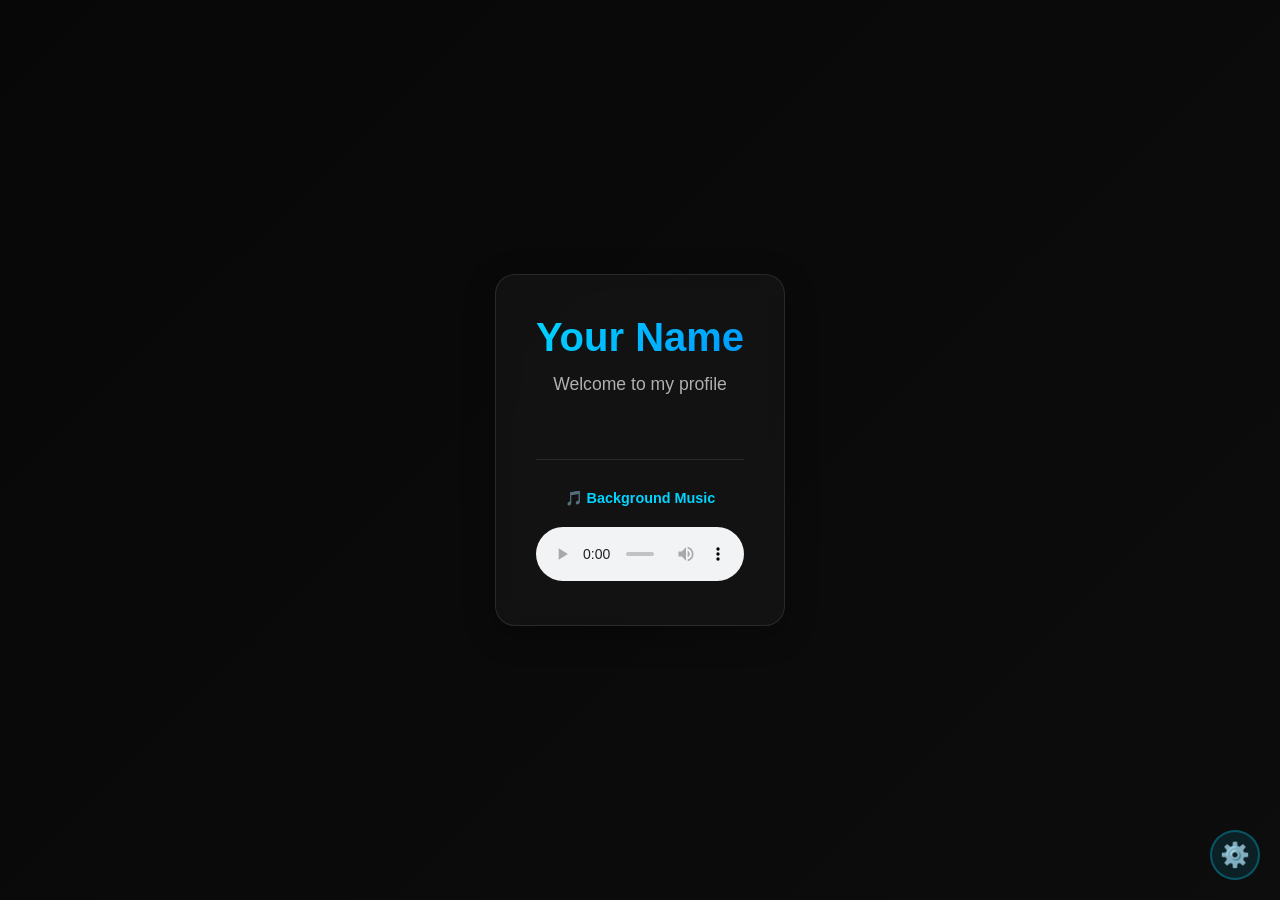
<file: v1/index.html>
<!DOCTYPE html>
<html lang="en">
<head>
    <meta charset="UTF-8">
    <meta name="viewport" content="width=device-width, initial-scale=1.0">
    <title>My Profile</title>
    <style>
        * {
            margin: 0;
            padding: 0;
            box-sizing: border-box;
        }

        body {
            font-family: 'Segoe UI', Tahoma, Geneva, Verdana, sans-serif;
            background: linear-gradient(135deg, #0f0f0f 0%, #1a1a1a 100%);
            color: #e0e0e0;
            min-height: 100vh;
            overflow-x: hidden;
            position: relative;
        }

        /* Background Image */
        .bg-container {
            position: fixed;
            top: 0;
            left: 0;
            width: 100%;
            height: 100%;
            background-size: cover;
            background-position: center;
            background-repeat: no-repeat;
            opacity: 0.3;
            z-index: -2;
        }

        body::before {
            content: '';
            position: fixed;
            top: 0;
            left: 0;
            width: 100%;
            height: 100%;
            background: rgba(0, 0, 0, 0.5);
            z-index: -1;
            pointer-events: none;
        }

        /* Content Container */
        .container {
            display: flex;
            flex-direction: column;
            align-items: center;
            justify-content: center;
            min-height: 100vh;
            padding: 20px;
            z-index: 1;
            position: relative;
        }

        /* Profile Section */
        .profile {
            text-align: center;
            max-width: 600px;
            backdrop-filter: blur(10px);
            background: rgba(20, 20, 20, 0.8);
            padding: 40px;
            border-radius: 20px;
            border: 1px solid rgba(255, 255, 255, 0.1);
            box-shadow: 0 8px 32px rgba(0, 0, 0, 0.3);
            animation: fadeIn 0.6s ease-in;
        }

        @keyframes fadeIn {
            from {
                opacity: 0;
                transform: translateY(20px);
            }
            to {
                opacity: 1;
                transform: translateY(0);
            }
        }

        .profile h1 {
            font-size: 2.5em;
            margin-bottom: 10px;
            background: linear-gradient(135deg, #00d4ff, #0099ff);
            -webkit-background-clip: text;
            -webkit-text-fill-color: transparent;
            background-clip: text;
        }

        .profile p {
            font-size: 1.1em;
            color: #b0b0b0;
            margin-bottom: 30px;
            line-height: 1.6;
        }

        /* Social Links */
        .social-links {
            display: flex;
            justify-content: center;
            gap: 20px;
            flex-wrap: wrap;
            margin: 30px 0;
        }

        .social-link {
            width: 50px;
            height: 50px;
            display: flex;
            align-items: center;
            justify-content: center;
            background: rgba(0, 212, 255, 0.1);
            border: 2px solid rgba(0, 212, 255, 0.3);
            border-radius: 50%;
            color: #00d4ff;
            text-decoration: none;
            font-size: 1.5em;
            transition: all 0.3s ease;
            cursor: pointer;
        }

        .social-link:hover {
            background: rgba(0, 212, 255, 0.2);
            border-color: rgba(0, 212, 255, 0.6);
            transform: translateY(-5px);
            box-shadow: 0 5px 20px rgba(0, 212, 255, 0.3);
        }

        /* Music Player */
        .music-player {
            margin-top: 30px;
            padding-top: 30px;
            border-top: 1px solid rgba(255, 255, 255, 0.1);
        }

        .music-player label {
            display: block;
            font-size: 0.9em;
            color: #00d4ff;
            margin-bottom: 10px;
            font-weight: 600;
        }

        .music-player audio {
            width: 100%;
            margin-top: 10px;
            accent-color: #00d4ff;
        }

        /* Settings Panel */
        .settings {
            position: fixed;
            bottom: 20px;
            right: 20px;
            z-index: 100;
        }

        .settings-btn {
            width: 50px;
            height: 50px;
            background: rgba(0, 212, 255, 0.1);
            border: 2px solid rgba(0, 212, 255, 0.3);
            border-radius: 50%;
            color: #00d4ff;
            cursor: pointer;
            font-size: 1.5em;
            display: flex;
            align-items: center;
            justify-content: center;
            transition: all 0.3s ease;
        }

        .settings-btn:hover {
            background: rgba(0, 212, 255, 0.2);
            border-color: rgba(0, 212, 255, 0.6);
            box-shadow: 0 5px 20px rgba(0, 212, 255, 0.3);
        }

        .settings-panel {
            display: none;
            position: absolute;
            bottom: 70px;
            right: 0;
            background: rgba(20, 20, 20, 0.95);
            border: 1px solid rgba(255, 255, 255, 0.1);
            border-radius: 15px;
            padding: 20px;
            min-width: 300px;
            box-shadow: 0 8px 32px rgba(0, 0, 0, 0.3);
            backdrop-filter: blur(10px);
        }

        .settings-panel.active {
            display: block;
            animation: slideUp 0.3s ease;
        }

        @keyframes slideUp {
            from {
                opacity: 0;
                transform: translateY(10px);
            }
            to {
                opacity: 1;
                transform: translateY(0);
            }
        }

        .settings-panel input {
            width: 100%;
            padding: 10px;
            margin: 10px 0;
            background: rgba(255, 255, 255, 0.05);
            border: 1px solid rgba(0, 212, 255, 0.3);
            border-radius: 8px;
            color: #e0e0e0;
            font-size: 0.9em;
        }

        .settings-panel input::placeholder {
            color: #707070;
        }

        .settings-panel label {
            display: block;
            color: #00d4ff;
            font-size: 0.9em;
            margin-top: 15px;
            margin-bottom: 5px;
            font-weight: 600;
        }

        .settings-panel button {
            width: 100%;
            padding: 10px;
            margin-top: 15px;
            background: linear-gradient(135deg, #0099ff, #00d4ff);
            border: none;
            border-radius: 8px;
            color: #000;
            font-weight: 600;
            cursor: pointer;
            transition: all 0.3s ease;
        }

        .settings-panel button:hover {
            transform: translateY(-2px);
            box-shadow: 0 5px 20px rgba(0, 212, 255, 0.4);
        }

        /* Responsive */
        @media (max-width: 600px) {
            .profile {
                padding: 25px;
            }

            .profile h1 {
                font-size: 1.8em;
            }

            .settings-panel {
                min-width: 250px;
            }

            .social-link {
                width: 45px;
                height: 45px;
                font-size: 1.2em;
            }
        }
    </style>
</head>
<body>
    <div class="bg-container" id="bgContainer"></div>

    <div class="container">
        <div class="profile">
            <h1>Your Name</h1>
            <p>Welcome to my profile</p>

            <div class="social-links" id="socialLinks"></div>

            <div class="music-player">
                <label for="bgMusic">🎵 Background Music</label>
                <audio id="bgMusic" controls loop>
                    <source src="" type="audio/mpeg">
                    Your browser does not support the audio element.
                </audio>
            </div>
        </div>
    </div>

    <!-- Settings Panel -->
    <div class="settings">
        <button class="settings-btn" onclick="toggleSettings()">⚙️</button>
        <div class="settings-panel" id="settingsPanel">
            <label for="profileName">Profile Name</label>
            <input type="text" id="profileName" placeholder="Your Name" value="Your Name">

            <label for="profileBio">Bio</label>
            <input type="text" id="profileBio" placeholder="Your bio here" value="Welcome to my profile">

            <label for="bgImage">Background Image URL</label>
            <input type="text" id="bgImage" placeholder="https://example.com/image.jpg">

            <label for="musicUrl">Background Music URL</label>
            <input type="text" id="musicUrl" placeholder="https://example.com/music.mp3">

            <label for="socialLinksJson">Social Media Links (JSON)</label>
            <textarea id="socialLinksJson" placeholder='[{"name": "Twitter", "url": "https://twitter.com/username", "icon": "𝕏"}]' style="width: 100%; padding: 10px; margin: 10px 0; background: rgba(255, 255, 255, 0.05); border: 1px solid rgba(0, 212, 255, 0.3); border-radius: 8px; color: #e0e0e0; font-size: 0.8em; font-family: monospace; min-height: 100px; resize: vertical;">
            </textarea>

            <button onclick="saveSettings()">Save Settings</button>
        </div>
    </div>

    <script>
        // Toggle settings panel
        function toggleSettings() {
            const panel = document.getElementById('settingsPanel');
            panel.classList.toggle('active');
        }

        // Load settings from localStorage
        function loadSettings() {
            const settings = JSON.parse(localStorage.getItem('profileSettings')) || {
                name: 'Your Name',
                bio: 'Welcome to my profile',
                bgImage: '',
                musicUrl: '',
                socialLinks: []
            };

            document.getElementById('profileName').value = settings.name;
            document.getElementById('profileBio').value = settings.bio;
            document.getElementById('bgImage').value = settings.bgImage;
            document.getElementById('musicUrl').value = settings.musicUrl;
            document.getElementById('socialLinksJson').value = JSON.stringify(settings.socialLinks, null, 2);

            applySettings(settings);
        }

        // Apply settings to the page
        function applySettings(settings) {
            // Update profile
            document.querySelector('.profile h1').textContent = settings.name;
            document.querySelector('.profile p').textContent = settings.bio;

            // Update background
            if (settings.bgImage) {
                document.getElementById('bgContainer').style.backgroundImage = `url('${settings.bgImage}')`;
            }

            // Update music
            if (settings.musicUrl) {
                document.getElementById('bgMusic').src = settings.musicUrl;
            }

            // Update social links
            const socialContainer = document.getElementById('socialLinks');
            socialContainer.innerHTML = '';
            if (settings.socialLinks && Array.isArray(settings.socialLinks)) {
                settings.socialLinks.forEach(link => {
                    const a = document.createElement('a');
                    a.href = link.url;
                    a.className = 'social-link';
                    a.title = link.name;
                    a.target = '_blank';
                    a.textContent = link.icon;
                    socialContainer.appendChild(a);
                });
            }
        }

        // Save settings to localStorage
        function saveSettings() {
            try {
                const settings = {
                    name: document.getElementById('profileName').value,
                    bio: document.getElementById('profileBio').value,
                    bgImage: document.getElementById('bgImage').value,
                    musicUrl: document.getElementById('musicUrl').value,
                    socialLinks: JSON.parse(document.getElementById('socialLinksJson').value)
                };

                localStorage.setItem('profileSettings', JSON.stringify(settings));
                applySettings(settings);
                alert('Settings saved successfully!');
                toggleSettings();
            } catch (error) {
                alert('Error saving settings: ' + error.message);
            }
        }

        // Close settings panel when clicking outside
        document.addEventListener('click', function(event) {
            const settingsPanel = document.getElementById('settingsPanel');
            const settingsBtn = document.querySelector('.settings-btn');
            if (!settingsPanel.contains(event.target) && !settingsBtn.contains(event.target)) {
                settingsPanel.classList.remove('active');
            }
        });

        // Initialize on page load
        window.addEventListener('load', loadSettings);
    </script>
</body>
</html>
</file>
